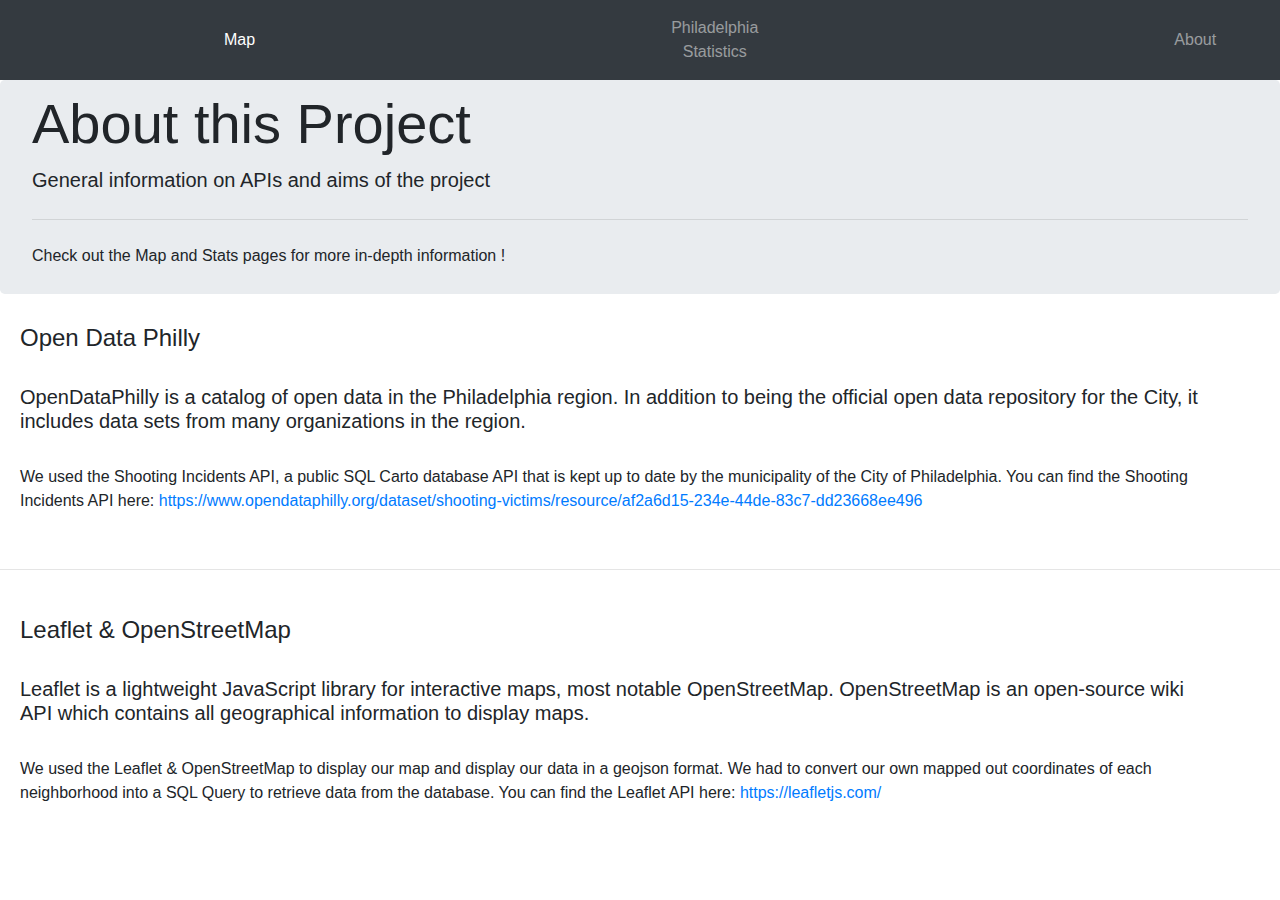
<file: about.html>
<!DOCTYPE html>
<html lang="en">
<head>
    <meta http-equiv="X-UA-Compatible" content="ie=edge">
    <title>About Page</title>
    <!-- Required meta tags -->
    <meta charset="utf-8">
    <meta name="viewport" content="width=device-width, initial-scale=1, shrink-to-fit=no">

    <script src="https://ajax.googleapis.com/ajax/libs/jquery/3.4.1/jquery.min.js"></script>

    <!-- Bootstrap CSS -->
    <link rel="stylesheet" href="https://maxcdn.bootstrapcdn.com/bootstrap/4.0.0/css/bootstrap.min.css" integrity="sha384-Gn5384xqQ1aoWXA+058RXPxPg6fy4IWvTNh0E263XmFcJlSAwiGgFAW/dAiS6JXm" crossorigin="anonymous">

    
    <link rel="stylesheet" href="css/style.css">

</head>
<body>
    <nav class="navbar navbar-expand-lg navbar-dark bg-dark">
        <div class="collapse navbar-collapse" id="navbarSupportedContent">
          <ul class="navbar-nav mr-auto">
            <li class="nav-item active">
              <a class="nav-link" href="index.html">Map<span class="sr-only">(current)</span></a>
            </li>
            <li class="nav-item">
              <a class="nav-link" href="statistics.html">Philadelphia Statistics</a>
            </li>
            <li class="nav-item">
                <a class="nav-link" href="about.html">About</a>
              </li>
          </ul>
        </div>
      </nav>
<div class="jumbotron">
<h1 class="display-4">About this Project</h1>
<p class="lead">General information on APIs and aims of the project</p>
<hr class="my-4">
<p>Check out the Map and Stats pages for more in-depth information !</p>
</div>

<div class="aboutbody">

<h4>Open Data Philly</h4>
<br>
<h5>OpenDataPhilly is a catalog of open data in the Philadelphia region. In addition to being the official open data repository for the City, it includes data sets from many organizations in the region.</h5>
<br>
<p>We used the Shooting Incidents API, a public SQL Carto database API that is kept up to date by the municipality of the City of Philadelphia. You can find the Shooting Incidents API here: <a href="https://www.opendataphilly.org/dataset/shooting-victims/resource/af2a6d15-234e-44de-83c7-dd23668ee496">https://www.opendataphilly.org/dataset/shooting-victims/resource/af2a6d15-234e-44de-83c7-dd23668ee496</a> </p>

</div>

<br>
<hr>

<div class="aboutbody">
<h4>Leaflet & OpenStreetMap</h4>
<br>
<h5>Leaflet is a lightweight JavaScript library for interactive maps, most notable OpenStreetMap. OpenStreetMap is an open-source wiki API which contains all geographical information to display maps.</h5>
<br>
<p>We used the Leaflet & OpenStreetMap to display our map and display our data in a geojson format. We had to convert our own mapped out coordinates of each neighborhood into a SQL Query to retrieve data from the database. You can find the Leaflet API here: <a href="https://leafletjs.com/">https://leafletjs.com/</a> </p>
<br>
</div>


</body>
</html>
</file>
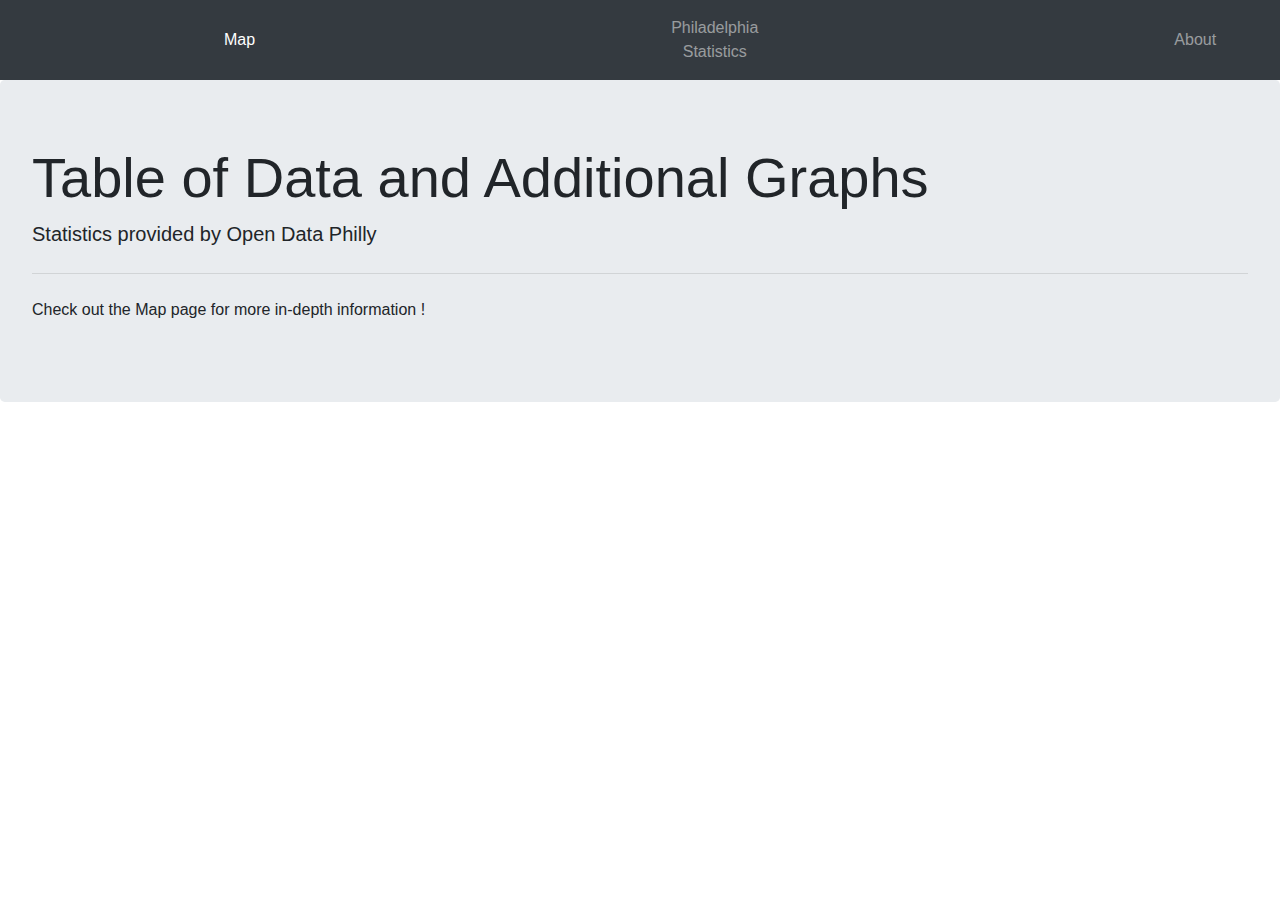
<file: statistics.html>
<!DOCTYPE html>
<html lang="en">
<head>
    <script src="http://vizw.it/scripts/vizwit-embed.js"></script>
    <meta http-equiv="X-UA-Compatible" content="ie=edge">
    <title>Philadelphia Statistics</title>
    <!-- Required meta tags -->
    <meta charset="utf-8">
    <meta name="viewport" content="width=device-width, initial-scale=1, shrink-to-fit=no">

    <script src="https://ajax.googleapis.com/ajax/libs/jquery/3.4.1/jquery.min.js"></script>

    <link rel="stylesheet" href="css/style.css">

    <!-- Bootstrap CSS -->
    <link rel="stylesheet" href="https://maxcdn.bootstrapcdn.com/bootstrap/4.0.0/css/bootstrap.min.css" integrity="sha384-Gn5384xqQ1aoWXA+058RXPxPg6fy4IWvTNh0E263XmFcJlSAwiGgFAW/dAiS6JXm" crossorigin="anonymous">
</head>
<body>

        <nav class="navbar navbar-expand-lg navbar-dark bg-dark">
                <div class="collapse navbar-collapse" id="navbarSupportedContent">
                  <ul class="navbar-nav mr-auto">
                    <li class="nav-item active">
                      <a class="nav-link" href="index.html">Map<span class="sr-only">(current)</span></a>
                    </li>
                    <li class="nav-item">
                      <a class="nav-link" href="statistics.html">Philadelphia Statistics</a>
                    </li>
                    <li class="nav-item">
                        <a class="nav-link" href="about.html">About</a>
                      </li>
                  </ul>
                </div>
              </nav>
    <div class="jumbotron">
        <h1 class="display-4">Table of Data and Additional Graphs</h1>
        <p class="lead">Statistics provided by Open Data Philly</p>
        <hr class="my-4">
        <p>Check out the Map page for more in-depth information !</p>
      </div>

        <div class ="statisticbox" style="min-height: 230px">
                <script class="vizwit" type="application/json">
              {
                "title": "Number of Shooting Victims by Date",
                "provider": "carto",
                "domain": "phl.carto.com",
                "dataset": "shootings",
                "chartType": "datetime",
                "groupBy": "date_trunc('month', date_)",
                "triggerField": "date_",
                "baseFilters": [],
                "filters": {},
                "aggregateFunction": "count",
                "order": "label"
              }
                </script>
              </div>


                  <div class = "statisticbox" style="min-height: 230px">
                        <script class="vizwit" type="application/json">
                      {
                        "title": "Number of Shooting Victims by Officer Involved",
                        "description": "Whether a Police Officer was involved in the shooting.",
                        "provider": "carto",
                        "domain": "phl.carto.com",
                        "dataset": "shootings",
                        "chartType": "pie",
                        "groupBy": "officer_involved",
                        "triggerField": "officer_involved",
                        "baseFilters": [],
                        "filters": {},
                        "dontFilterSelf": true,
                        "aggregateFunction": "count"
                      }
                        </script>
                      </div>

                      <div class = "col-md-12 table" style="max-width: 900px">
                            <script class="vizwit" type="application/json">
                          {
                            "title": "Shooting Victims",
                            "chartType": "table",
                            "provider": "carto",
                            "domain": "phl.carto.com",
                            "dataset": "shootings",
                            "columnsToHide": [
                              "cartodb_id",
                              "objectid",
                              "the_geom",
                              "the_geom_webmercator"
                            ],
                            "baseFilters": [],
                            "filters": {},
                            "limit": 10,
                            "search": null,
                            "offset": 0
                          }
                            </script>
                          </div>
    
</body>
</html>
</file>
<file: css/style.css>
#mapid {
  height: 650px;
  width: 100%;
}

.navbar-nav > li{
  text-align: center;
  padding-left:200px;
  padding-right:200px;
  margin-left:120px;
  margin-right:120px;
  margin: auto;
}

.jumbotron{
  margin-bottom: 0px;
  padding-bottom: 10px;
  padding-top: 10px;
}

body {
    padding: 0;
    margin: 0;
}

.statisticbox {
  padding: 0;
  margin: 0;
  max-width: 95%;
  padding-left: 10px;
  margin-left: 10px;
  margin-right: 10px;
}

.table {
  width: 100%;
  max-width: 100%;
  margin-bottom: 20px;
}

.aboutbody {
  text-align: left;
  padding: 0;
  margin: 0;
  max-width: 95%;
  padding-top: 30px;
  padding-left: 10px;
  padding-right: 10px;
  margin-left: 10px;
  margin-right: 10px;
}
</file>
